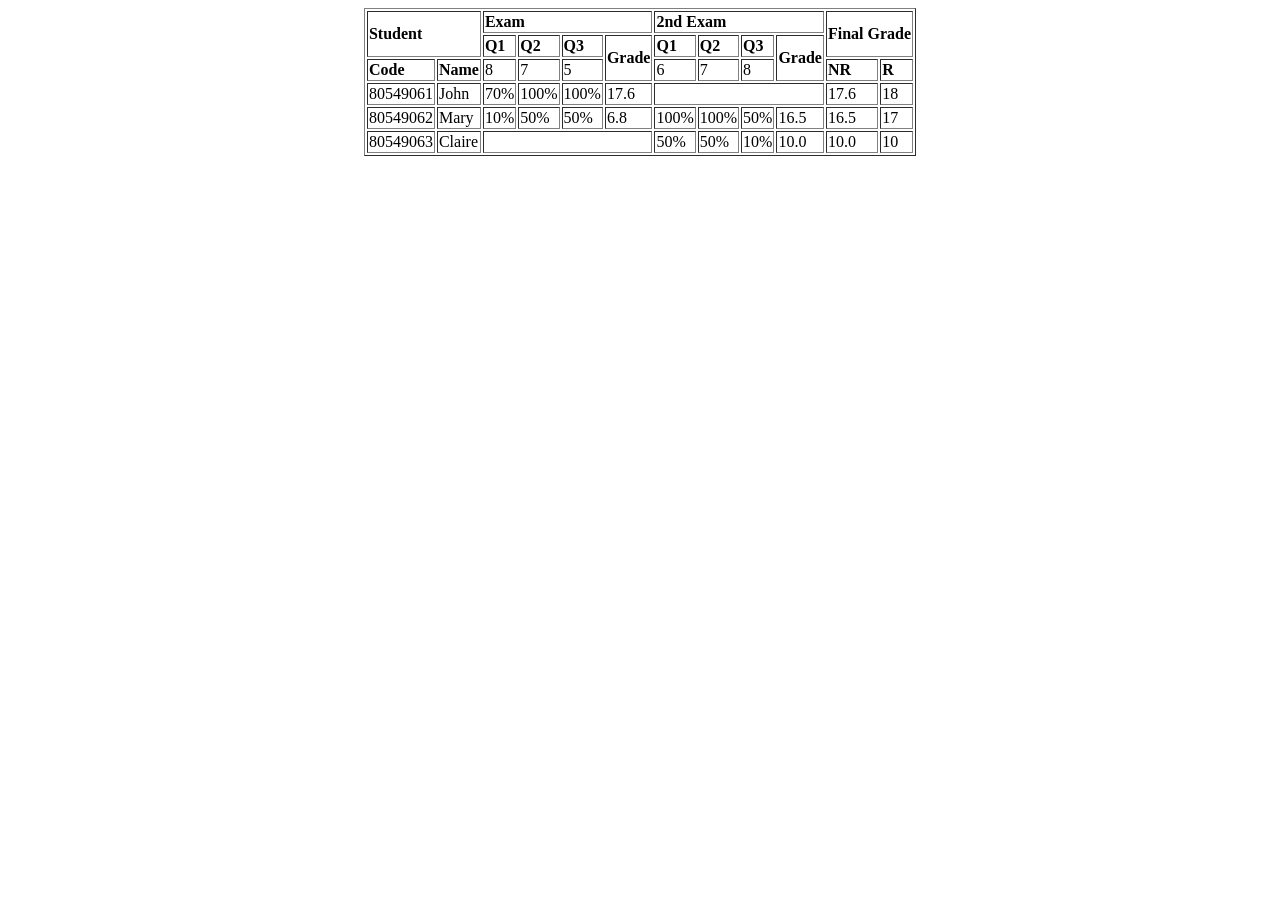
<file: BaiThucHanh01/bai3.html>
<!DOCTYPE html>
<html>
    <body>
        <table border="1" align="center">
            <thead>
                <tr>
                    <td rowspan="2" colspan="2"><strong>Student</strong></td>
                    <td colspan="4"><strong>Exam</strong></td>
                    <td colspan="4"><strong>2nd Exam</strong></td>
                    <td rowspan="2" colspan="2"><strong>Final Grade</strong></td>
                </tr>
                <tr>
                    <td><strong>Q1</strong></td>
                    <td><strong>Q2</strong></td>
                    <td><strong>Q3</strong></td>
                    <td rowspan="2"><strong>Grade</strong></td>
                    <td><strong>Q1</strong></td>
                    <td><strong>Q2</strong></td>
                    <td><strong>Q3</strong></td>
                    <td rowspan="2"><strong>Grade</strong></td>
                </tr>
                <tr>
                    <td><strong>Code</strong></td>
                    <td><strong>Name</strong></td>
                    <td>8</td>
                    <td>7</td>
                    <td>5</td>
                    <td>6</td>
                    <td>7</td>
                    <td>8</td>
                    <td><strong>NR</strong></td>
                    <td><strong>R</strong></td>
                  </tr>
            </thead>
            <tbody>
                <tr>
                    <td>80549061</td>
                    <td>John</td>
                    <td>70%</td>
                    <td>100%</td>
                    <td>100%</td>
                    <td>17.6</td>
                    <td colspan="4"></td>
                    <td>17.6</td>
                    <td>18</td>
                </tr>
                <tr>
                    <td>80549062</td>
                    <td>Mary</td>
                    <td>10%</td>
                    <td>50%</td>
                    <td>50%</td>
                    <td>6.8</td>
                    <td>100%</td>
                    <td>100%</td>
                    <td>50%</td>
                    <td>16.5</td>
                    <td>16.5</td>
                    <td>17</td>
                </tr>
                <tr>
                    <td>80549063</td>
                    <td>Claire</td>
                    <td colspan="4"></td>
                    <td>50%</td>
                    <td>50%</td>
                    <td>10%</td>
                    <td>10.0</td>
                    <td>10.0</td>
                    <td>10</td>
                </tr>
            </tbody>
        </table>
    </body>
</html>
</file>
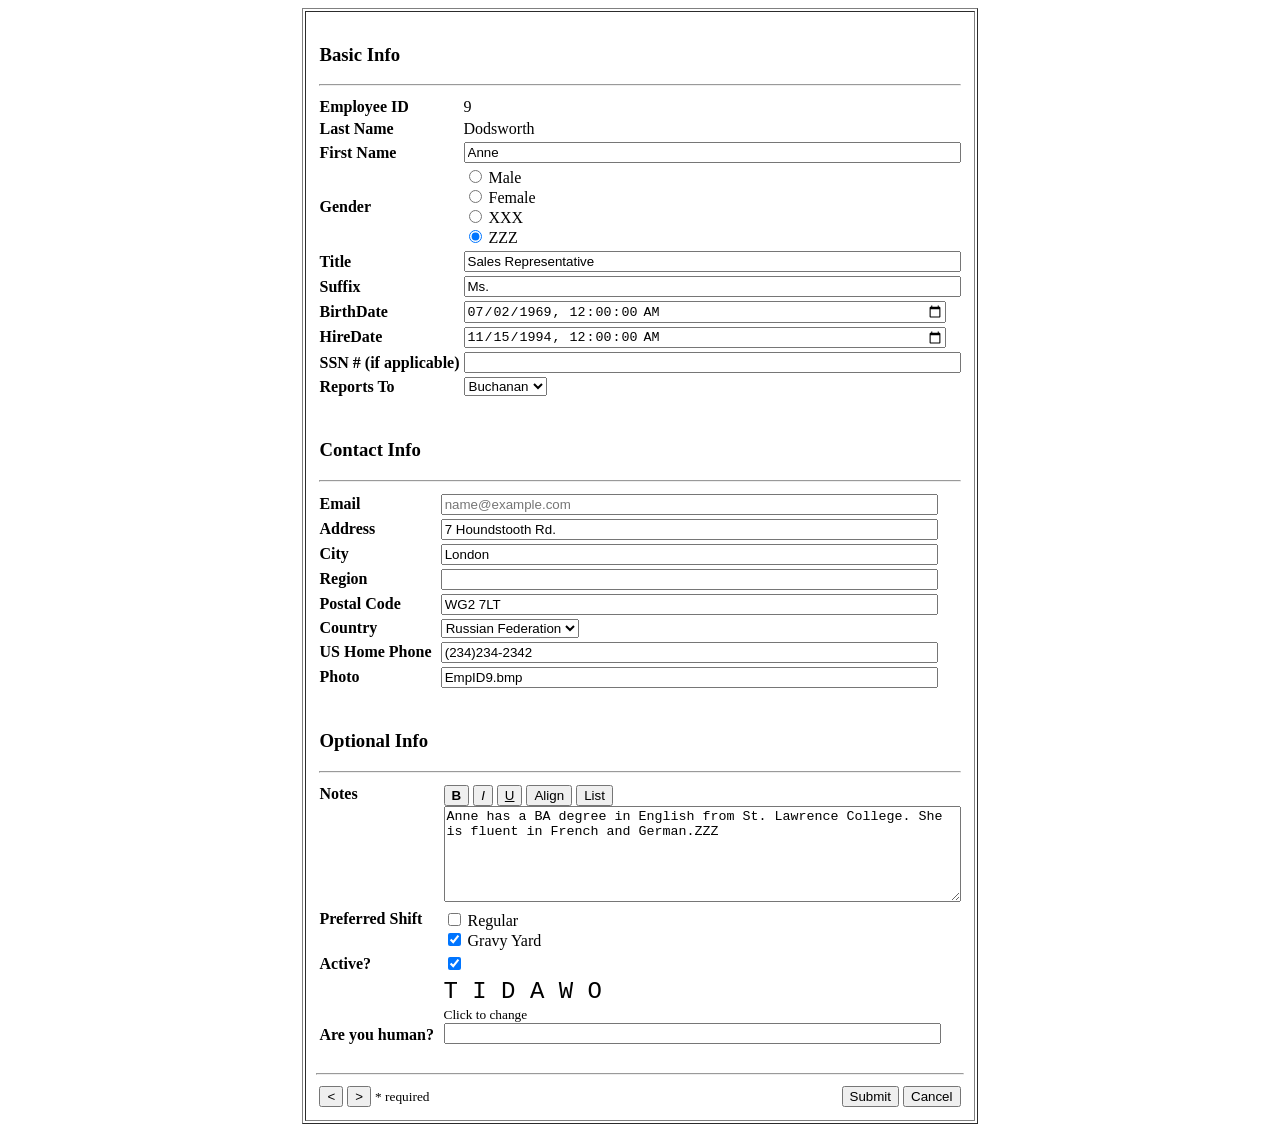
<file: BaiThucHanh01/bai4.html>
<!DOCTYPE html>
<html>
<body>
<form>
    <table border="1" cellpadding="10" align="center">
        <tr>
            <td>
                <table width="100%">
                    <tr>
                        <td colspan="2">
                            <h3>Basic Info</h3>
                            <hr>
                        </td>
                    </tr>
                    <tr>
                        <td><b>Employee ID</b></td>
                        <td>9</td>
                    </tr>
                    <tr>
                        <td><b>Last Name</b></td>
                        <td>Dodsworth</td>
                    </tr>
                    <tr>
                        <td><label for="fname"><b>First Name</b></label></td>
                        <td><input type="text" id="fname" name="firstname" value="Anne" size="60"></td>
                    </tr>
                    <tr>
                        <td><label for="gender"><b>Gender</b></label></td>
                        <td>
                            <input type="radio" id="gender" name="gender"> Male<br>
                            <input type="radio" id="gender" name="gender"> Female<br>
                            <input type="radio" id="gender" name="gender"> XXX<br>
                            <input type="radio" id="gender" name="gender" checked> ZZZ
                        </td>
                    </tr>
                    <tr>
                        <td><label for="title"><b>Title</b></label></td>
                        <td><input type="text" id="title" name="title" value="Sales Representative" size="60"></td>
                    </tr>
                    <tr>
                        <td><label for="suffix"><b>Suffix</b></label></td>
                        <td><input type="text" id="suffix" name="suffix" value="Ms." size="60"></td>
                    </tr>
                    <tr>
                        <td><label for="birthdate"><b>BirthDate</b></label></td>
                        <td><input type="datetime-local" id="birthdate" name="birthdate" value="1969-07-02 00:00:00" step="1" style="width: 96%" ></td>
                    </tr>
                    <tr>
                        <td><label for="hiredate"><b>HireDate</b></label></td>
                        <td><input type="datetime-local" id="hiredate" name="hiredate" value="1994-11-15 00:00:00" step="1" style="width: 96%"></td>
                    </tr>
                    <tr>
                        <td><label for="ssn"><b>SSN # (if applicable)</b></label></td>
                        <td><input type="password" id="ssn" name="ssn" size="60"></td>
                    </tr>
                    <tr>
                        <td><label for="reportsto"><b>Reports To</b></label></td>
                        <td>
                            <select id="reportsto" name="reportsto">
                                <option value="buchanan"selected>Buchanan</option>
                                <option value="fuller">Fuller</option>
                                <option value="leverling">Leverling</option>
                            </select>
                        </td>
                    </tr>
                </table>

                <br>

                <table width="100%">
                    <tr>
                        <td colspan="2">
                            <h3>Contact Info</h3>
                            <hr>
                        </td>
                    </tr>
                    <tr>
                        <td><label for="email"><b>Email</b></label></td>
                        <td><input type="text" id="email" name="email" placeholder="name@example.com" size="60"></td>
                    </tr>
                    <tr>
                        <td><label for="address"><b>Address</b></label></td>
                        <td><input type="text" id="address" name="address" value="7 Houndstooth Rd." size="60"></td>
                    </tr>
                    <tr>
                        <td><label for="city"><b>City</b></label></td>
                        <td><input type="text" id="city" name="city" value="London" size="60"></td>
                    </tr>
                    <tr>
                        <td><label for="region"><b>Region</b></label></td>
                        <td><input type="text" id="region" name="region" size="60"></td>
                    </tr>
                    <tr>
                        <td><label for="postal"><b>Postal Code</b></label></td>
                        <td><input type="text" id="postal" name="postal" value="WG2 7LT" size="60"></td>
                    </tr>
                    <tr>
                        <td><label for="country"><b>Country</b></label></td>
                        <td>
                            <select id="country" name="country">
                                <option value="vietnam">Viet Nam</option>
                                <option value="usa">USA</option>
                                <option value="russia" selected>Russian Federation</option>
                            </select>
                        </td>
                    </tr>
                    <tr>
                        <td><label for="phone"><b>US Home Phone</b></label></td>
                        <td><input type="tel" id="phone" name="phone" value="(234)234-2342" size="60"></td>
                    </tr>
                    <tr>
                        <td><label for="photo"><b>Photo</b></label></td>
                        <td><input type="text" id="photo" name="photo" value="EmpID9.bmp" size="60"></td>
                    </tr>
                </table>

                <br>

                <table width="100%">
                    <tr>
                        <td colspan="2">
                            <h3>Optional Info</h3>
                            <hr>
                        </td>
                    </tr>
                    <tr>
                        <td width="25%" valign="top">
                            <label for="notes"><b>Notes</b></label>
                        </td>
                        <td>
                            <div align="left">
                                <button type="button"><b>B</b></button>
                                <button type="button"><i>I</i></button>
                                <button type="button"><u>U</u></button>
                                <button type="button">Align</button>
                                <button type="button">List</button>
                            </div>
                            <textarea id="notes" name="notes" rows="6" cols="62">Anne has a BA degree in English from St. Lawrence College. She is fluent in French and German.ZZZ</textarea>
                        </td>
                    </tr>
                    <tr>
                        <td valign="top"><b>Preferred Shift</b></td>
                        <td>
                            <input type="checkbox" name="shift_reg" id="shiftreg"> 
                            <label for="shiftreg">Regular</label><br>
                            
                            <input type="checkbox" name="shift_gravy" id="shiftgravy" checked> 
                            <label for="shiftgravy">Gravy Yard</label>
                        </td>
                    </tr>
                    <tr>
                        <td>
                            <label for="active"><b>Active?</b></label>
                        </td>
                        <td>
                            <input type="checkbox" name="active" id="active" checked>
                        </td>
                    </tr>
                    <tr>
                        <td valign="bottom">
                            <label for="captcha"><b>Are you human?</b></label>
                        </td>
                        <td>
                            <font size="5" face="Courier New">T I D A W O</font><br>
                            <small>Click to change</small><br>
                            <input type="text" name="captcha" id="captcha" size="60">
                        </td>
                    </tr>
                </table>

                <br>
                <hr>

                <table width="100%" border="0">
                    <tr>
                        <td align="left">
                            <button type="button" id="prev">&lt;</button>
                            <button type="button" id="next">&gt;</button>
                            <small>* required</small>
                        </td>
                        <td align="right">
                            <button type="submit" id="submit">Submit</button>
                            <button type="button" id="cancel">Cancel</button>
                        </td>
                    </tr>
                </table>
            
            </td>
        </tr>
    </table>
</form>
</body>
</html>
</file>
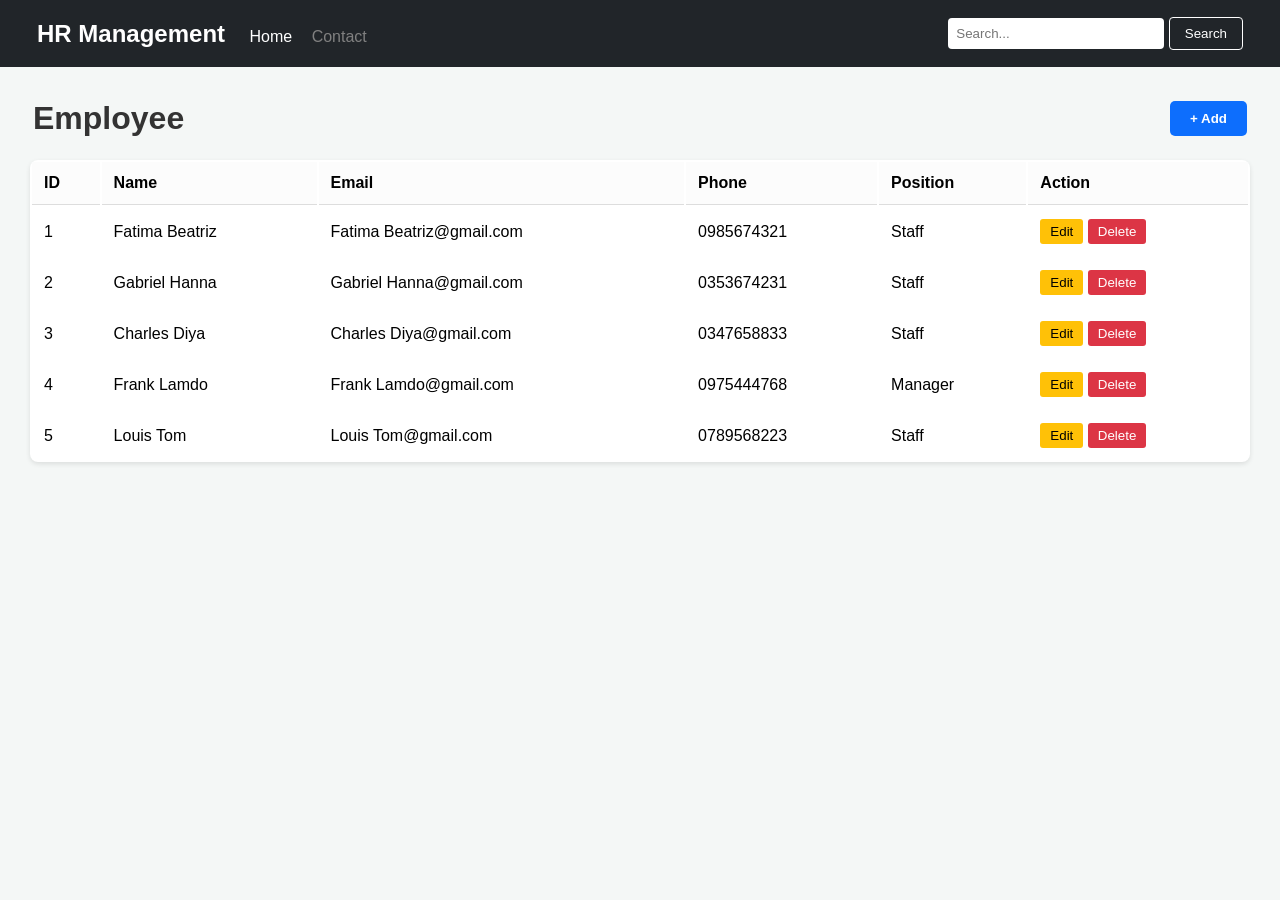
<file: BaiThucHanh01/bai5.1.html>
<!DOCTYPE html>
<html>
<body style="font-family: Arial, sans-serif; margin: 0; background-color: #f4f7f6;">

    <table width="100%" bgcolor="#212529" cellpadding="15">
        <tr>
            <td>
                <span style="color: white; font-size: 24px; font-weight: bold; margin-left: 20px;">HR Management</span>
                <a href="#" style="color: white; text-decoration: none; margin-left: 20px;">Home</a>
                <a href="#" style="color: gray; text-decoration: none; margin-left: 15px;">Contact</a>
            </td>
            <td align="right">
                <input type="text" placeholder="Search..." style="padding: 8px; border-radius: 4px; border: none; width: 200px;">
                <button style="padding: 8px 15px; background: transparent; color: white; border: 1px solid white; border-radius: 4px; cursor: pointer; margin-right: 20px;">Search</button>
            </td>
        </tr>
    </table>

    <div style="padding: 30px;">
        
        <table width="100%" style="margin-bottom: 20px;">
            <tr>
                <td><h1 style="margin: 0; color: #333;">Employee</h1></td>
                <td align="right">
                    <button style="background-color: #0d6efd; color: white; border: none; padding: 10px 20px; border-radius: 5px; font-weight: bold; cursor: pointer;">+ Add</button>
                </td>
            </tr>
        </table>

        <table width="100%" cellpadding="12" style="background-color: white; border-radius: 8px; box-shadow: 0 2px 5px rgba(0,0,0,0.1); overflow: hidden;">
            <tr bgcolor="#fcfcfc" style="text-align: left; border-bottom: 2px solid #eee;">
                <th style="border-bottom: 1px solid #ddd;">ID</th>
                <th style="border-bottom: 1px solid #ddd;">Name</th>
                <th style="border-bottom: 1px solid #ddd;">Email</th>
                <th style="border-bottom: 1px solid #ddd;">Phone</th>
                <th style="border-bottom: 1px solid #ddd;">Position</th>
                <th style="border-bottom: 1px solid #ddd;">Action</th>
            </tr>
            
            <tr style="border-bottom: 1px solid #eee;">
                <td>1</td>
                <td>Fatima Beatriz</td>
                <td>Fatima Beatriz@gmail.com</td>
                <td>0985674321</td>
                <td>Staff</td>
                <td>
                    <button style="background-color: #ffc107; border: none; padding: 5px 10px; border-radius: 3px; cursor: pointer;">Edit</button>
                    <button style="background-color: #dc3545; color: white; border: none; padding: 5px 10px; border-radius: 3px; cursor: pointer;">Delete</button>
                </td>
            </tr>

            <tr style="border-bottom: 1px solid #eee;">
                <td>2</td>
                <td>Gabriel Hanna</td>
                <td>Gabriel Hanna@gmail.com</td>
                <td>0353674231</td>
                <td>Staff</td>
                <td>
                    <button style="background-color: #ffc107; border: none; padding: 5px 10px; border-radius: 3px; cursor: pointer;">Edit</button>
                    <button style="background-color: #dc3545; color: white; border: none; padding: 5px 10px; border-radius: 3px; cursor: pointer;">Delete</button>
                </td>
            </tr>

            <tr style="border-bottom: 1px solid #eee;">
                <td>3</td>
                <td>Charles Diya</td>
                <td>Charles Diya@gmail.com</td>
                <td>0347658833</td>
                <td>Staff</td>
                <td>
                    <button style="background-color: #ffc107; border: none; padding: 5px 10px; border-radius: 3px; cursor: pointer;">Edit</button>
                    <button style="background-color: #dc3545; color: white; border: none; padding: 5px 10px; border-radius: 3px; cursor: pointer;">Delete</button>
                </td>
            </tr>

            <tr style="border-bottom: 1px solid #eee;">
                <td>4</td>
                <td>Frank Lamdo</td>
                <td>Frank Lamdo@gmail.com</td>
                <td>0975444768</td>
                <td>Manager</td>
                <td>
                    <button style="background-color: #ffc107; border: none; padding: 5px 10px; border-radius: 3px; cursor: pointer;">Edit</button>
                    <button style="background-color: #dc3545; color: white; border: none; padding: 5px 10px; border-radius: 3px; cursor: pointer;">Delete</button>
                </td>
            </tr>

            <tr>
                <td>5</td>
                <td>Louis Tom</td>
                <td>Louis Tom@gmail.com</td>
                <td>0789568223</td>
                <td>Staff</td>
                <td>
                    <button style="background-color: #ffc107; border: none; padding: 5px 10px; border-radius: 3px; cursor: pointer;">Edit</button>
                    <button style="background-color: #dc3545; color: white; border: none; padding: 5px 10px; border-radius: 3px; cursor: pointer;">Delete</button>
                </td>
            </tr>
        </table>
    </div>

</body>
</html>
</file>
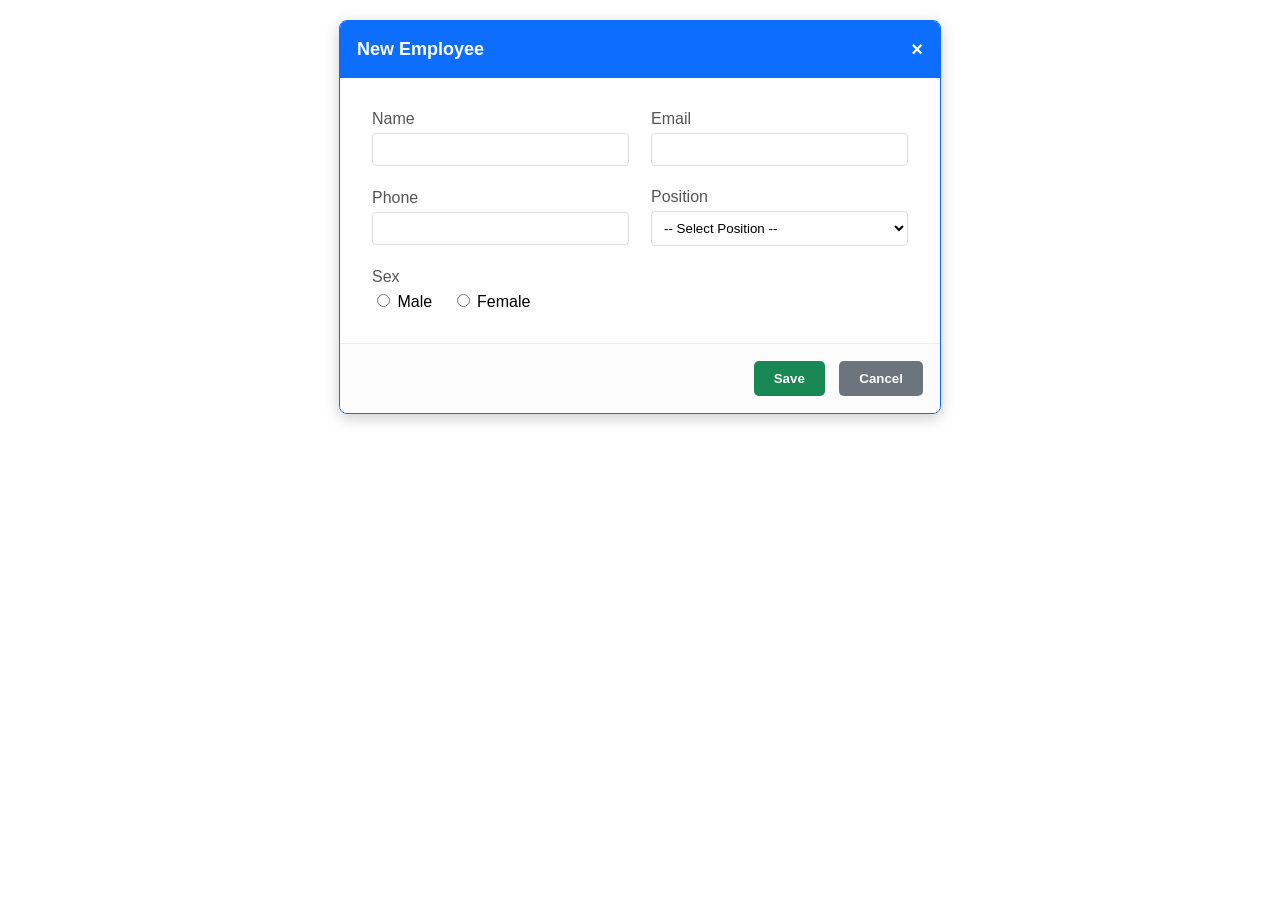
<file: BaiThucHanh01/bai5.2.html>
<!DOCTYPE html>
<HTML>
<body>
<div style="background-color: white; width: 600px; border: 1px solid #0d6efd; border-radius: 8px; font-family: Arial, sans-serif; overflow: hidden; margin: 20px auto; box-shadow: 0 4px 15px rgba(0,0,0,0.2);">
    
    <table width="100%" bgcolor="#0d6efd" cellpadding="15">
        <tr>
            <td><strong style="color: white; font-size: 18px;">New Employee</strong></td>
            <td align="right"><span style="color: white; cursor: pointer; font-size: 20px; font-weight: bold;">&times;</span></td>
        </tr>
    </table>

    <div style="padding: 20px;">
        <table width="100%" cellpadding="10">
            <tr>
                <td width="50%">
                    <label style="display: block; margin-bottom: 5px; color: #555;">Name</label>
                    <input type="text" style="width: 100%; padding: 8px; border: 1px solid #ddd; border-radius: 4px; box-sizing: border-box;">
                </td>
                <td width="50%">
                    <label style="display: block; margin-bottom: 5px; color: #555;">Email</label>
                    <input type="email" style="width: 100%; padding: 8px; border: 1px solid #ddd; border-radius: 4px; box-sizing: border-box;">
                </td>
            </tr>
            <tr>
                <td>
                    <label style="display: block; margin-bottom: 5px; color: #555;">Phone</label>
                    <input type="text" style="width: 100%; padding: 8px; border: 1px solid #ddd; border-radius: 4px; box-sizing: border-box;">
                </td>
                <td>
                    <label style="display: block; margin-bottom: 5px; color: #555;">Position</label>
                    <select style="width: 100%; padding: 8px; border: 1px solid #ddd; border-radius: 4px; box-sizing: border-box; background-color: white;">
                        <option>-- Select Position --</option>
                        <option>Staff</option>
                        <option>Manager</option>
                        <option>CEO</option>
                    </select>
                </td>
            </tr>
            <tr>
                <td colspan="2">
                    <label style="display: block; margin-bottom: 5px; color: #555;">Sex</label>
                    <input type="radio" name="sex" id="male"> <label for="male" style="margin-right: 15px;">Male</label>
                    <input type="radio" name="sex" id="female"> <label for="female">Female</label>
                </td>
            </tr>
        </table>
    </div>

    <table width="100%" cellpadding="15" style="border-top: 1px solid #eee; background-color: #fcfcfc;">
        <tr>
            <td align="right">
                <button style="background-color: #198754; color: white; border: none; padding: 10px 20px; border-radius: 5px; cursor: pointer; font-weight: bold; margin-right: 10px;">Save</button>
                <button style="background-color: #6c757d; color: white; border: none; padding: 10px 20px; border-radius: 5px; cursor: pointer; font-weight: bold;">Cancel</button>
            </td>
        </tr>
    </table>
</div>
</body>
</HTML>
</file>
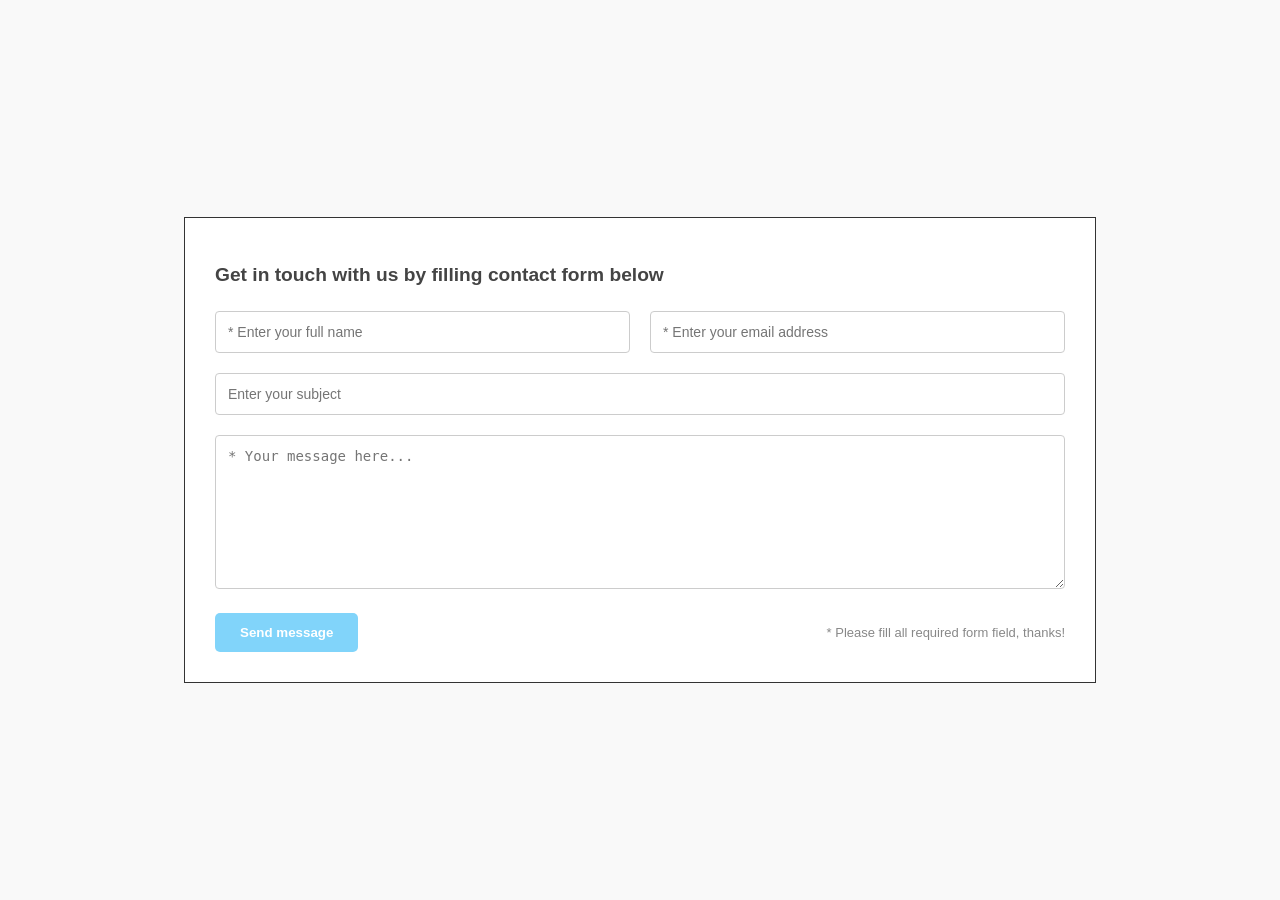
<file: BaiThucHanh02/bai1.html>
<!DOCTYPE html>
<html lang="vi">
<head>
    <meta charset="UTF-8">
    <meta name="viewport" content="width=device-width, initial-scale=1.0">
    <title>Bài tập 1 - Contact Form</title>
    <link rel="stylesheet" href="style-form.css">
</head>
<body>

    <div class="container">
        <form id="contact-form">
            <h2>Get in touch with us by filling contact form below</h2>
            
            <div class="flex-row">
                <input type="text" placeholder="* Enter your full name" required>
                <input type="email" placeholder="* Enter your email address" required>
            </div>

            <div class="full-width">
                <input type="text" placeholder="Enter your subject">
            </div>

            <div class="full-width">
                <textarea placeholder="* Your message here..." rows="8" required></textarea>
            </div>

            <div class="form-footer">
                <button type="submit">Send message</button>
                <span class="note">* Please fill all required form field, thanks!</span>
            </div>
        </form>
    </div>

</body>
</html>
</file>
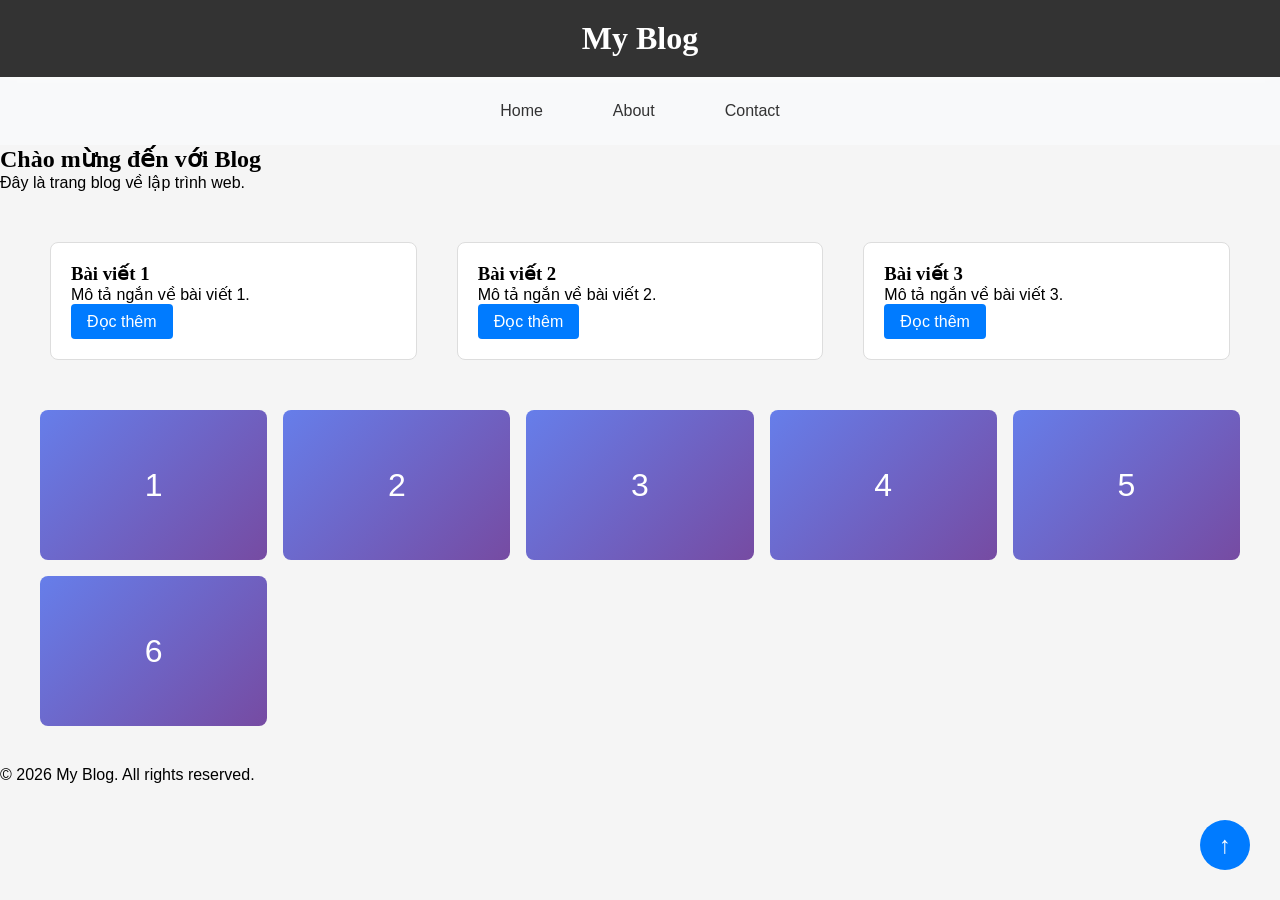
<file: PhieuHocTap/bai1.html>
<!DOCTYPE html>
<html lang="vi">
<head>
    <meta charset="UTF-8">
    <meta name="viewport" content="width=device-width, initial-scale=1.0">
    <title>Lab CSS Cơ Bản</title>
    <!-- TODO: Liên kết file style.css vào đây -->
    <link rel="stylesheet" href="styles.css" type="text/css">
</head>
<body>
    <header id="main-header" class="sticky-header">
        <h1>My Blog</h1>
    </header>

<!-- Nút Scroll to Top -->
<a href="#" class="scroll-top">↑</a>

    
    <nav>
        <a href="#" class="nav-link">Home</a>
        <a href="#" class="nav-link">About</a>
        <a href="#" class="nav-link">Contact</a>
    </nav>
    
    <main>
        <section class="intro">
            <h2>Chào mừng đến với Blog</h2>
            <p>Đây là trang blog về lập trình web.</p>
        </section>
        <section class="posts">
            <article class="card">
                <h3>Bài viết 1</h3>
                <p>Mô tả ngắn về bài viết 1.</p>
                <a href="#" class="btn">Đọc thêm</a>
            </article>
            
            <article class="card">
                <h3>Bài viết 2</h3>
                <p>Mô tả ngắn về bài viết 2.</p>
                <a href="#" class="btn">Đọc thêm</a>
            </article>
            
            <article class="card">
                <h3>Bài viết 3</h3>
                <p>Mô tả ngắn về bài viết 3.</p>
                <a href="#" class="btn">Đọc thêm</a>
            </article>
        </section>
        <section class="gallery">
            <div class="item">1</div>
            <div class="item">2</div>
            <div class="item">3</div>
            <div class="item">4</div>
            <div class="item">5</div>
            <div class="item">6</div>
        </section>

    </main>
    
    <footer>
        <p>&copy; 2026 My Blog. All rights reserved.</p>
    </footer>
</body>
</html>
</file>
<file: BaiThucHanh02/style-form.css>
body {
    font-family: Arial, sans-serif;
    background-color: #f9f9f9;
    display: flex;
    justify-content: center;
    align-items: center;
    min-height: 100vh;
    margin: 0;
}

.container {
    background: white;
    padding: 30px;
    border: 1px solid #333; 
    width: 90%;
    max-width: 850px;
}

h2 {
    color: #444;
    font-size: 1.2rem;
    margin-bottom: 25px;
}

.flex-row {
    display: flex;
    gap: 20px; 
    margin-bottom: 20px;
}

.flex-row input {
    flex: 1; 
}

input, textarea {
    padding: 12px;
    border: 1px solid #ccc;
    border-radius: 4px;
    font-size: 14px;
    box-sizing: border-box; 
    width: 100%;
}

.full-width {
    margin-bottom: 20px;
}

.form-footer {
    display: flex;
    justify-content: space-between; 
    align-items: center;
    margin-top: 10px;
}

button {
    background-color: #81d4fa; 
    color: white;
    border: none;
    padding: 12px 25px;
    border-radius: 5px;
    cursor: pointer;
    font-weight: bold;
}

button:hover {
    background-color: #4fc3f7;
}

.note {
    color: #888;
    font-size: 13px;
}
</file>
<file: PhieuHocTap/styles.css>
/* TODO 1: Dùng universal selector để reset margin và padding về 0 cho toàn trang */
* {
    margin: 0;
    padding: 0;
}
/* TODO 2: Dùng type selector cho body */
/* Yêu cầu: font-family: Arial; background-color: #f5f5f5; */

body {
    font-family: Arial;
    background-color: #f5f5f5; 
}
/* TODO 3: Dùng ID selector cho #main-header */
/* Yêu cầu: background-color: #333; color: white; text-align: center; padding: 20px; */

#main-header {
    background-color: #333;
    color: white;
    text-align: center;
    padding: 20px;
}
/* TODO 4: Dùng class selector cho .nav-link */
/* Yêu cầu: color: #333; text-decoration: none; padding: 10px 15px; */
.nav-link {
    color: #333;
    text-decoration: none;
    padding: 10px 15px;
}
/* TODO 5: Dùng group selector cho h1, h2, h3 */
/* Yêu cầu: font-family: 'Georgia', serif; */
h1, h2, h3{
    font-family: 'Georgia', serif;
}

/* TODO 6: Dùng descendant selector cho nav a */
/* Yêu cầu: display: inline-block; margin: 0 10px; */
nav a{
    display: inline-block;
    margin: 0 10px;
}
/* TODO 7: Dùng pseudo-class selector cho a:hover */
/* Yêu cầu: color: #ff6600; background-color: #eee; */
a:hover{
    color: #ff6600;
    background-color: #eee;
}

* {
    box-sizing: border-box;
}

.posts {
    display: flex;
    flex-wrap: wrap;
    gap: 20px;
    justify-content: center;
    max-width: 1200px;
    margin: 40px auto;
}

.card {
    width: 30%;
    display: inline-block;
    border: 1px solid #ddd;
    padding: 20px;
    margin: 10px;
    background: white;
    border-radius: 8px;
    flex: 1 1 300px;
}

.btn {
    display: inline-block;
    padding: 8px 16px;
    background: #007bff;
    color: white;
    text-decoration: none;
    border-radius: 4px;
}

.btn:hover {
    background: #0056b3;
}

nav {
    display: flex;
    justify-content: center;
    align-items: center;
    gap: 20px;
    background: #f8f9fa;
    padding: 15px;
}

@media (max-width: 768px) {
    .posts {
        flex-direction: column;
    }
    
    .card {
        flex: 1 1 100% 
    }
}

.gallery {
    display: grid;
    grid-template-columns: repeat(3, 1fr);
    gap: 16px;
    max-width: 1200px;
    margin: 40px auto;
}

.item {
    background: linear-gradient(135deg, #667eea 0%, #764ba2 100%);
    color: white;
    display: flex;
    justify-content: center;
    align-items: center;
    height: 150px;
    font-size: 2rem;
    border-radius: 8px;
}

.gallery {
    grid-template-columns: repeat(auto-fit, minmax(200px, 1fr));
}

.sticky-header {
    position: sticky;
    top: 0;
    z-index: 100;
    box-shadow: 0 0 10px rgba(255, 255, 255, 0.5)
}

.scroll-top {
    position: fixed;
    bottom: 30px;
    right: 30px;
    width: 50px;
    height: 50px;
    background: #007bff;
    color: white;
    border-radius: 50%;
    display: flex;
    justify-content: center;
    align-items: center;
    text-decoration: none;
    font-size: 24px;
}

.scroll-top:hover {
    background: #0056b3;
    transform: scale(1.1) 
}

@media (max-width: 768px) {
    nav {
        flex-direction: column;
    }
}
</file>
